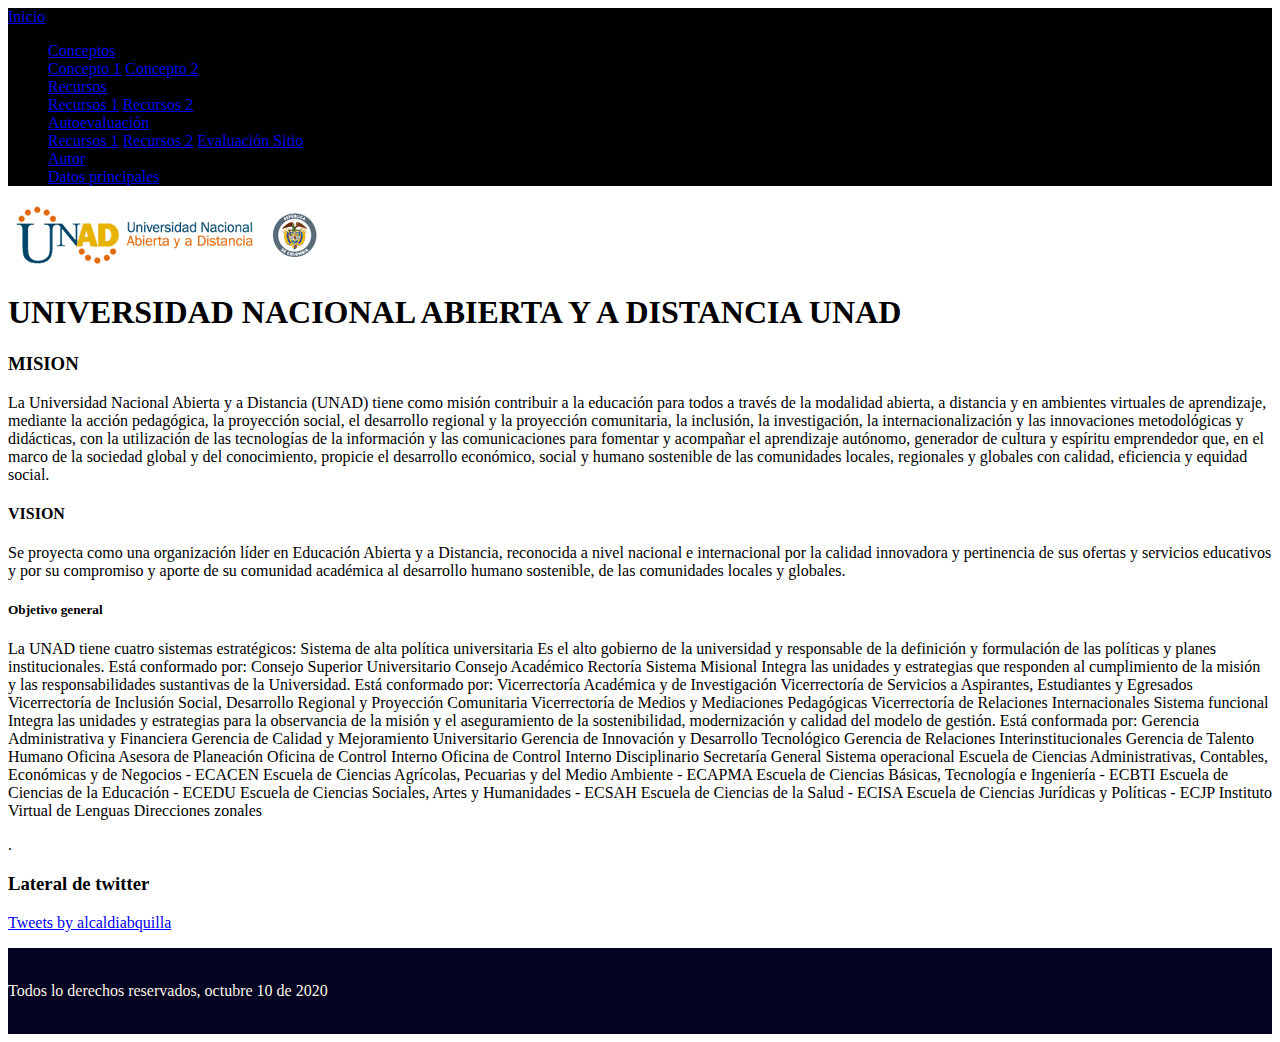
<file: index.html>
<!DOCTYPE html>
<html lang="en">

<head style="background-color:#2A3697;">
    <meta charset="UTF-8">
    <meta name="viewport" content="width=device-width, initial-scale=1.0">
    <title>Document</title>
    <link rel="stylesheet" href="https://cdn.jsdelivr.net/npm/bootstrap@4.5.3/dist/css/bootstrap.min.css" integrity="sha384-TX8t27EcRE3e/ihU7zmQxVncDAy5uIKz4rEkgIXeMed4M0jlfIDPvg6uqKI2xXr2" crossorigin="anonymous">
    <script src="https://code.jquery.com/jquery-3.5.1.slim.min.js" integrity="sha384-DfXdz2htPH0lsSSs5nCTpuj/zy4C+OGpamoFVy38MVBnE+IbbVYUew+OrCXaRkfj" crossorigin="anonymous"></script>
    <script src="https://cdn.jsdelivr.net/npm/bootstrap@4.5.3/dist/js/bootstrap.bundle.min.js" integrity="sha384-ho+j7jyWK8fNQe+A12Hb8AhRq26LrZ/JpcUGGOn+Y7RsweNrtN/tE3MoK7ZeZDyx" crossorigin="anonymous"></script>
    <link rel="stylesheet" href="css/myestilo.css">

</head>

<body>


    <nav class="navbar navbar-expand-sm navbar-dark fixed-top">
        <!-- Brand -->
        <a class="navbar-brand" href="index.html">Inicio</a>

        <!-- Links -->
        <ul class="navbar-nav">
            <li class="nav-item dropdown">
                <a class="nav-link dropdown-toggle" href="#" id="navbardrop" data-toggle="dropdown">
                    Conceptos
                </a>
                <div class="dropdown-menu">
                    <a class="dropdown-item" href="concepto1.html">Concepto 1</a>
                    <a class="dropdown-item" href="concepto2.html">Concepto 2</a>
                </div>
            </li>
            <li class="nav-item dropdown">
                <a class="nav-link dropdown-toggle" href="#" id="navbardrop" data-toggle="dropdown">
                    Recursos
                </a>
                <div class="dropdown-menu">
                    <a class="dropdown-item" href="https://buscapalabras.com.ar/sopa-de-letras-de-estructura-organizacional-unad.html">Recursos 1</a>
                    <a class="dropdown-item" href="https://buscapalabras.com.ar/sopa-de-letras-de-mision-unad.html">Recursos 2</a>
                </div>
            </li>
            <li class="nav-item dropdown">
                <a class="nav-link dropdown-toggle" href="#" id="navbardrop" data-toggle="dropdown">
                    Autoevaluación
                </a>
                <div class="dropdown-menu">
                    <a class="dropdown-item" href="#">Recursos 1</a>
                    <a class="dropdown-item" href="#">Recursos 2</a>
                    <a class="dropdown-item" href="EVA.html">Evaluación Sitio</a>
                </div>
            </li>

            <!-- Dropdown -->
            <li class="nav-item dropdown">
                <a class="nav-link dropdown-toggle" href="#" id="navbardrop" data-toggle="dropdown">
                    Autor
                </a>
                <div class="dropdown-menu">
                    <a class="dropdown-item" href="Autor.html">Datos principales</a>

                </div>
            </li>
        </ul>
    </nav>

    <!-- jumbotron -->

    <div class="jumbotron jumbotron-fluid">
        <div class="container">
            <div class="row">
                <div class="col-sm-4">
                    <img src="img/logoUNAD.png" class="float-left">
                </div>

                <h1>UNIVERSIDAD NACIONAL ABIERTA Y A DISTANCIA UNAD</h1>
            </div>


        </div>
    </div>
    </div>
    <!-- seccion principal -->

    <div class="container">
        <div class="row">
            <div class="col-sm-8">
                <h3>MISION</h3>
                <p>
                    La Universidad Nacional Abierta y a Distancia (UNAD) tiene como misión contribuir a la educación para todos a través de la modalidad abierta, a distancia y en ambientes virtuales de aprendizaje, mediante la acción pedagógica, la proyección social, el
                    desarrollo regional y la proyección comunitaria, la inclusión, la investigación, la internacionalización y las innovaciones metodológicas y didácticas, con la utilización de las tecnologías de la información y las comunicaciones para
                    fomentar y acompañar el aprendizaje autónomo, generador de cultura y espíritu emprendedor que, en el marco de la sociedad global y del conocimiento, propicie el desarrollo económico, social y humano sostenible de las comunidades locales,
                    regionales y globales con calidad, eficiencia y equidad social.
                </p>
                <h4>VISION</h4>
                <p>
                    Se proyecta como una organización líder en Educación Abierta y a Distancia, reconocida a nivel nacional e internacional por la calidad innovadora y pertinencia de sus ofertas y servicios educativos y por su compromiso y aporte de su comunidad académica
                    al desarrollo humano sostenible, de las comunidades locales y globales.
                </p>
                <h5>Objetivo general</h5>
                <p>La UNAD tiene cuatro sistemas estratégicos: Sistema de alta política universitaria Es el alto gobierno de la universidad y responsable de la definición y formulación de las políticas y planes institucionales. Está conformado por: Consejo
                    Superior Universitario Consejo Académico Rectoría Sistema Misional Integra las unidades y estrategias que responden al cumplimiento de la misión y las responsabilidades sustantivas de la Universidad. Está conformado por: Vicerrectoría
                    Académica y de Investigación Vicerrectoría de Servicios a Aspirantes, Estudiantes y Egresados Vicerrectoría de Inclusión Social, Desarrollo Regional y Proyección Comunitaria Vicerrectoría de Medios y Mediaciones Pedagógicas Vicerrectoría
                    de Relaciones Internacionales Sistema funcional Integra las unidades y estrategias para la observancia de la misión y el aseguramiento de la sostenibilidad, modernización y calidad del modelo de gestión. Está conformada por: Gerencia
                    Administrativa y Financiera Gerencia de Calidad y Mejoramiento Universitario Gerencia de Innovación y Desarrollo Tecnológico Gerencia de Relaciones Interinstitucionales Gerencia de Talento Humano Oficina Asesora de Planeación Oficina
                    de Control Interno Oficina de Control Interno Disciplinario Secretaría General Sistema operacional Escuela de Ciencias Administrativas, Contables, Económicas y de Negocios - ECACEN Escuela de Ciencias Agrícolas, Pecuarias y del Medio
                    Ambiente - ECAPMA Escuela de Ciencias Básicas, Tecnología e Ingeniería - ECBTI Escuela de Ciencias de la Educación - ECEDU Escuela de Ciencias Sociales, Artes y Humanidades - ECSAH Escuela de Ciencias de la Salud - ECISA Escuela de
                    Ciencias Jurídicas y Políticas - ECJP Instituto Virtual de Lenguas Direcciones zonales </p>
                <a href="#" class="boton"></a>
            </div>
            <div class="col-sm-4">.
                <h3>Lateral de twitter</h3>
                <p>
                    <a class="twitter-timeline" data-height="430" href="https://twitter.com/UniversidadUNAD?ref_src=twsrc%5Egoogle%7Ctwcamp%5Eserp%7Ctwgr%5Eauthor">Tweets by alcaldiabquilla</a>
                    <script async src="https://platform.twitter.com/widgets.js" charset="utf-8"></script>
                </p>
            </div>
        </div>
    </div>
    <footer>
        <br>
        <p> Todos lo derechos reservados, octubre 10 de 2020</p>
        <br>
    </footer>

</body>

</html>
</file>
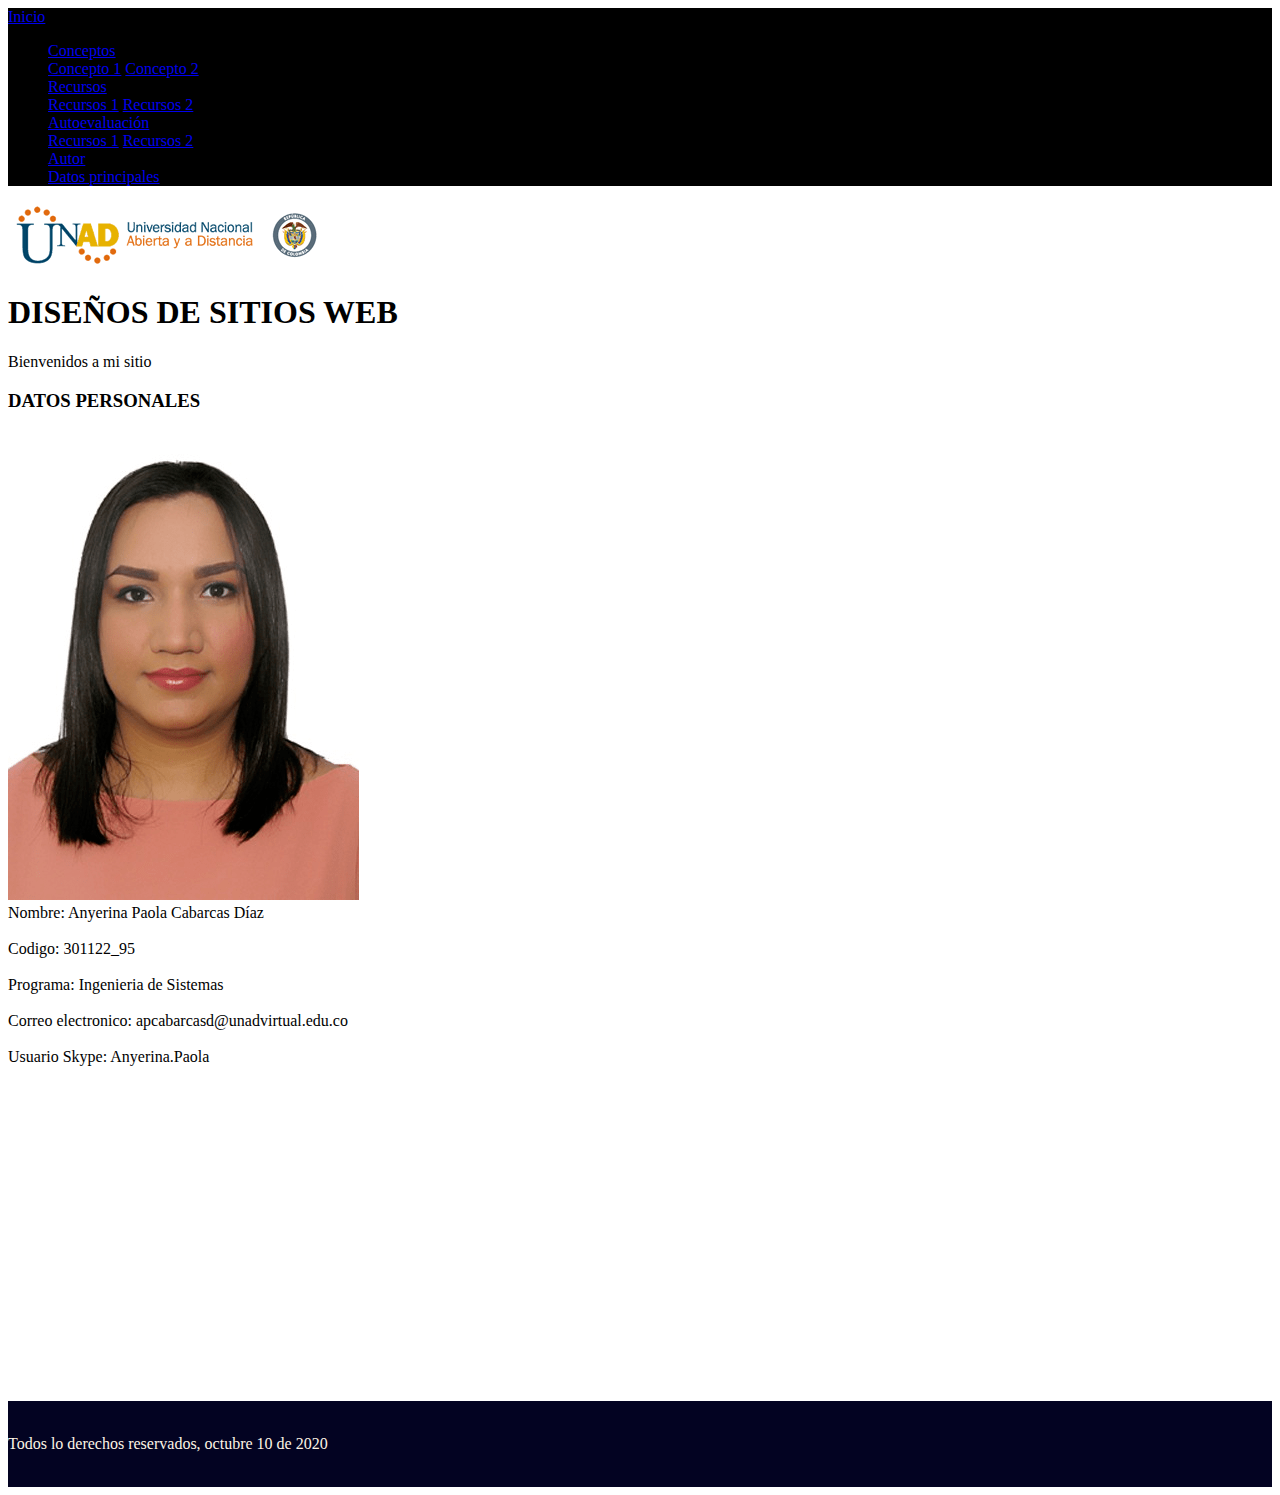
<file: Autor.html>
<!DOCTYPE html>
<html lang="en">

<head style="background-color:#2A3697;">
    <meta charset="UTF-8">
    <meta name="viewport" content="width=device-width, initial-scale=1.0">
    <title>Document</title>
    <link rel="stylesheet" href="https://cdn.jsdelivr.net/npm/bootstrap@4.5.3/dist/css/bootstrap.min.css" integrity="sha384-TX8t27EcRE3e/ihU7zmQxVncDAy5uIKz4rEkgIXeMed4M0jlfIDPvg6uqKI2xXr2" crossorigin="anonymous">
    <script src="https://code.jquery.com/jquery-3.5.1.slim.min.js" integrity="sha384-DfXdz2htPH0lsSSs5nCTpuj/zy4C+OGpamoFVy38MVBnE+IbbVYUew+OrCXaRkfj" crossorigin="anonymous"></script>
    <script src="https://cdn.jsdelivr.net/npm/bootstrap@4.5.3/dist/js/bootstrap.bundle.min.js" integrity="sha384-ho+j7jyWK8fNQe+A12Hb8AhRq26LrZ/JpcUGGOn+Y7RsweNrtN/tE3MoK7ZeZDyx" crossorigin="anonymous"></script>
    <link rel="stylesheet" href="css/myestilo.css">

</head>

<body>


    <nav class="navbar navbar-expand-sm navbar-dark fixed-top">
        <!-- Brand -->
        <a class="navbar-brand" href="index.html">Inicio</a>

        <!-- Links -->
        <ul class="navbar-nav">
            <li class="nav-item dropdown">
                <a class="nav-link dropdown-toggle" href="#" id="navbardrop" data-toggle="dropdown">
                    Conceptos
                </a>
                <div class="dropdown-menu">
                    <a class="dropdown-item" href="concepto1.html">Concepto 1</a>
                    <a class="dropdown-item" href="concepto2.html">Concepto 2</a>
                </div>
            </li>
            <li class="nav-item dropdown">
                <a class="nav-link dropdown-toggle" href="#" id="navbardrop" data-toggle="dropdown">
                    Recursos
                </a>
                <div class="dropdown-menu">
                    <a class="dropdown-item" href="recursos1.html">Recursos 1</a>
                    <a class="dropdown-item" href="recursos2.html">Recursos 2</a>
                </div>
            </li>
            <li class="nav-item dropdown">
                <a class="nav-link dropdown-toggle" href="#" id="navbardrop" data-toggle="dropdown">
                    Autoevaluación
                </a>
                <div class="dropdown-menu">
                    <a class="dropdown-item" href="#">Recursos 1</a>
                    <a class="dropdown-item" href="#">Recursos 2</a>
                </div>

                <!-- Dropdown -->
                <li class="nav-item dropdown">
                    <a class="nav-link dropdown-toggle" href="#" id="navbardrop" data-toggle="dropdown">
                    Autor
                </a>
                    <div class="dropdown-menu">
                        <a class="dropdown-item" href="autor.html">Datos principales</a>

                    </div>
                </li>
        </ul>
    </nav>

    <!-- jumbotron -->

    <div class="jumbotron jumbotron-fluid">
        <div class="container">
            <div class="row">
                <div class="col-sm-4">
                    <img src="img/logoUNAD.png" class="float-left">
                </div>
                <div>
                    <h1>DISEÑOS DE SITIOS WEB</h1>
                    <p>Bienvenidos a mi sitio</p>
                </div>


            </div>
        </div>
    </div>
    <!-- seccion principal -->

    <div class="container">
        <div class="row">
            <div class="col-sm-8">
                <h3>DATOS PERSONALES</h3>
                <p>
                    <img src="img/Anyerina.png">

                    <br>Nombre: Anyerina Paola Cabarcas Díaz</br>
                    <br>Codigo: 301122_95</br>
                    <br>Programa: Ingenieria de Sistemas</br>
                    <br>Correo electronico: apcabarcasd@unadvirtual.edu.co</br>
                    <br>Usuario Skype: Anyerina.Paola</br>
                </p>

<iframe width="560" height="315" src="https://www.youtube.com/embed/5ffQnJRRW9U" frameborder="0" allow="accelerometer; autoplay; clipboard-write; encrypted-media; gyroscope; picture-in-picture" allowfullscreen></iframe>
            </div>
        </div>
    </div>
    <footer>
        <br>
        <p> Todos lo derechos reservados, octubre 10 de 2020</p>
        <br>
    </footer>

</body>

</html>
</file>
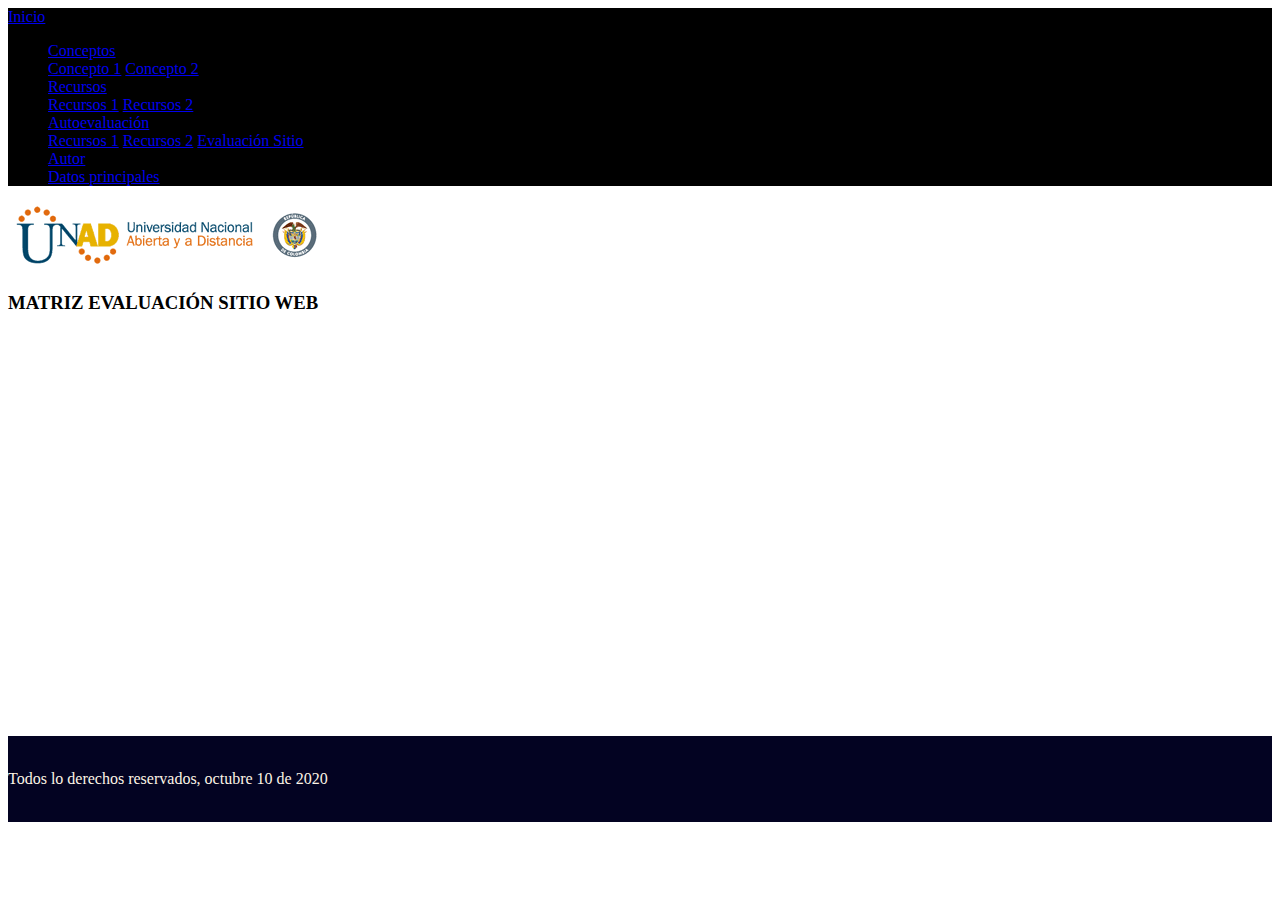
<file: EVA.html>
<!DOCTYPE html>
<html lang="en">

<head>
    <meta charset="UTF-8">
    <meta name="viewport" content="width=device-width, initial-scale=1.0">
    <title>Document</title>
    <link rel="stylesheet" href="https://cdn.jsdelivr.net/npm/bootstrap@4.5.3/dist/css/bootstrap.min.css" integrity="sha384-TX8t27EcRE3e/ihU7zmQxVncDAy5uIKz4rEkgIXeMed4M0jlfIDPvg6uqKI2xXr2" crossorigin="anonymous">
    <script src="https://code.jquery.com/jquery-3.5.1.slim.min.js" integrity="sha384-DfXdz2htPH0lsSSs5nCTpuj/zy4C+OGpamoFVy38MVBnE+IbbVYUew+OrCXaRkfj" crossorigin="anonymous"></script>
    <script src="https://cdn.jsdelivr.net/npm/bootstrap@4.5.3/dist/js/bootstrap.bundle.min.js" integrity="sha384-ho+j7jyWK8fNQe+A12Hb8AhRq26LrZ/JpcUGGOn+Y7RsweNrtN/tE3MoK7ZeZDyx" crossorigin="anonymous"></script>
    <link rel="stylesheet" href="css/myestilo.css">

</head>

<body>


    <nav class="navbar navbar-expand-sm navbar-dark fixed-top">
        <!-- Brand -->
        <a class="navbar-brand" href="index.html">Inicio</a>

        <!-- Links -->
        <ul class="navbar-nav">
            <li class="nav-item dropdown">
                <a class="nav-link dropdown-toggle" href="#" id="navbardrop" data-toggle="dropdown">
                    Conceptos
                </a>
                <div class="dropdown-menu">
                    <a class="dropdown-item" href="concepto1.html">Concepto 1</a>
                    <a class="dropdown-item" href="concepto2.html">Concepto 2</a>
                </div>
            </li>
            <li class="nav-item dropdown">
                <a class="nav-link dropdown-toggle" href="#" id="navbardrop" data-toggle="dropdown">
                    Recursos
                </a>
                <div class="dropdown-menu">
                    <a class="dropdown-item" href="https://buscapalabras.com.ar/sopa-de-letras-de-estructura-organizacional-unad.html">Recursos 1</a>
                    <a class="dropdown-item" href="https://buscapalabras.com.ar/sopa-de-letras-de-mision-unad.html">Recursos 2</a>
                </div>
            </li>
            <li class="nav-item dropdown">
                <a class="nav-link dropdown-toggle" href="#" id="navbardrop" data-toggle="dropdown">
                    Autoevaluación
                </a>
                <div class="dropdown-menu">
                    <a class="dropdown-item" href="#">Recursos 1</a>
                    <a class="dropdown-item" href="#">Recursos 2</a>
                    <a class="dropdown-item" href="EVA.html">Evaluación Sitio</a>
                </div>
            </li>

            <!-- Dropdown -->
            <li class="nav-item dropdown">
                <a class="nav-link dropdown-toggle" href="#" id="navbardrop" data-toggle="dropdown">
                    Autor
                </a>
                <div class="dropdown-menu">
                    <a class="dropdown-item" href="Autor.html">Datos principales</a>

                </div>
            </li>
        </ul>
    </nav>
    <!-- jumbotron -->

    <div class="jumbotron jumbotron-fluid">
        <div class="container">
            <div class="row">
                <div class="col-sm-4">
                    <img src="img/logoUNAD.png" class="float-left">
                </div>
                <div class="col-sm-4">


                </div>


            </div>
        </div>
    </div>
    <!-- seccion principal -->

    <div class="container">
        <div class="row">
            <div class="col-sm-8">
                <h3>MATRIZ EVALUACIÓN SITIO WEB</h3>
                <iframe src="Matriz.pdf" frameborder="0" height="400" width="600"></iframe>


            </div>

        </div>
    </div>
    <footer>
        <br>
        <p> Todos lo derechos reservados, octubre 10 de 2020</p>
        <br>
    </footer>

</body>

</html>
</file>
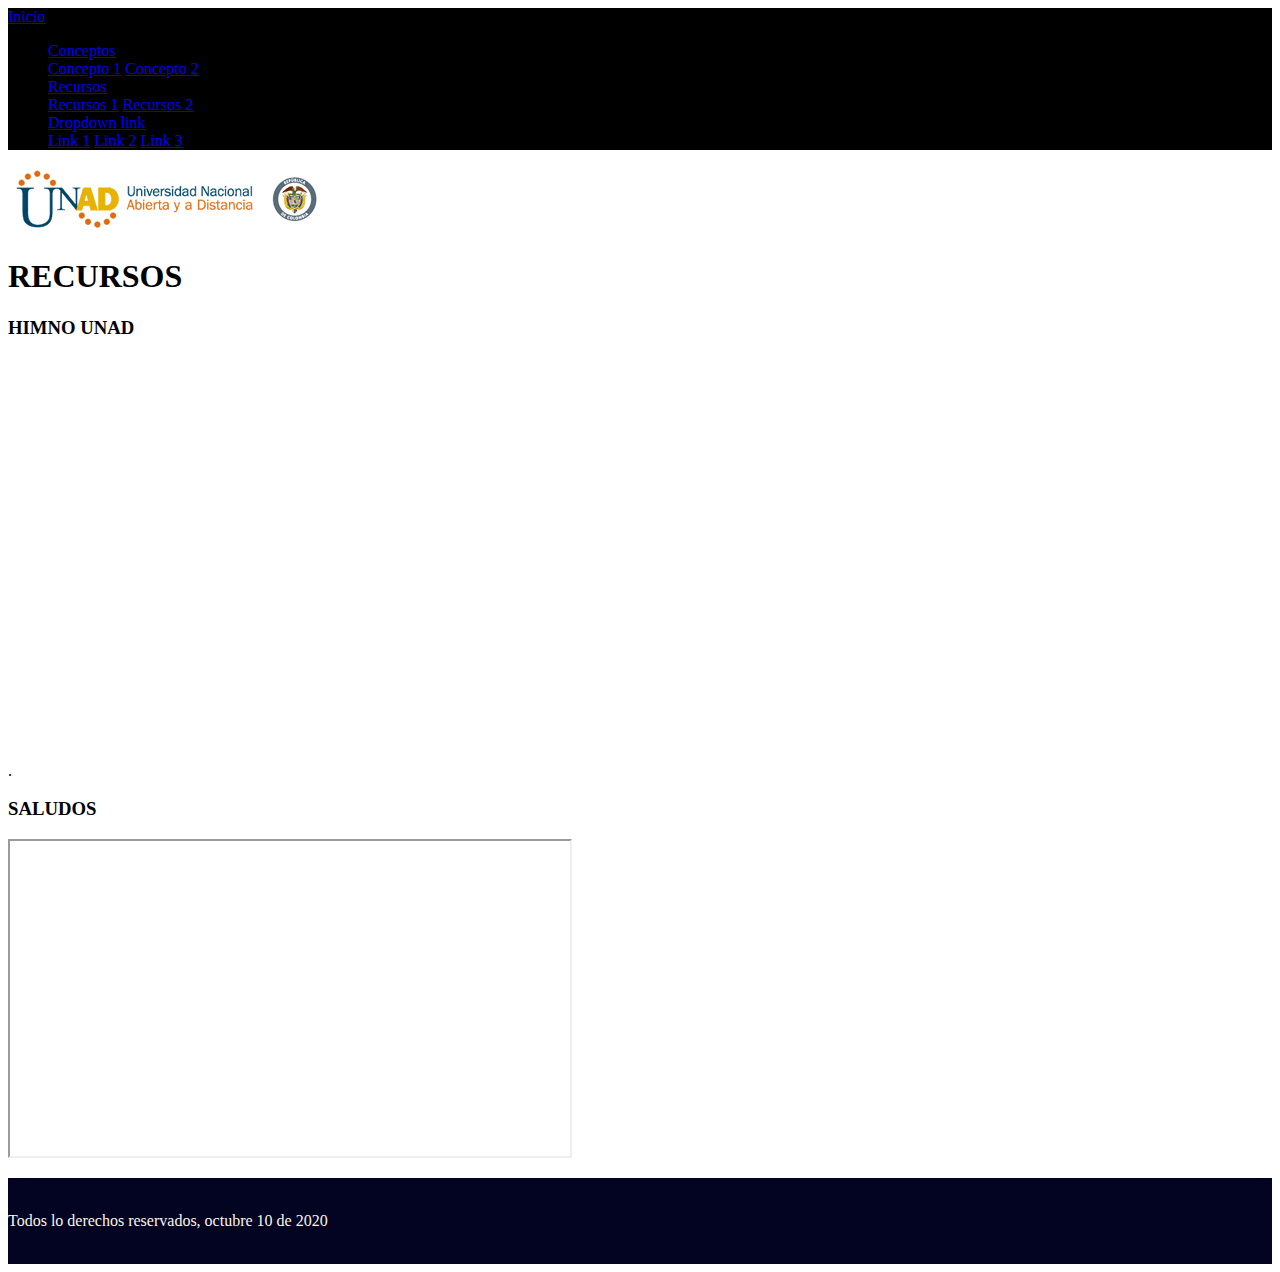
<file: recursos1.html>
<!DOCTYPE html>
<html lang="en">

<head>
    <meta charset="UTF-8">
    <meta name="viewport" content="width=device-width, initial-scale=1.0">
    <title>Document</title>
    <link rel="stylesheet" href="https://cdn.jsdelivr.net/npm/bootstrap@4.5.3/dist/css/bootstrap.min.css" integrity="sha384-TX8t27EcRE3e/ihU7zmQxVncDAy5uIKz4rEkgIXeMed4M0jlfIDPvg6uqKI2xXr2" crossorigin="anonymous">
    <script src="https://code.jquery.com/jquery-3.5.1.slim.min.js" integrity="sha384-DfXdz2htPH0lsSSs5nCTpuj/zy4C+OGpamoFVy38MVBnE+IbbVYUew+OrCXaRkfj" crossorigin="anonymous"></script>
    <script src="https://cdn.jsdelivr.net/npm/bootstrap@4.5.3/dist/js/bootstrap.bundle.min.js" integrity="sha384-ho+j7jyWK8fNQe+A12Hb8AhRq26LrZ/JpcUGGOn+Y7RsweNrtN/tE3MoK7ZeZDyx" crossorigin="anonymous"></script>
    <link rel="stylesheet" href="css/myestilo.css">

</head>

<body>


    <nav class="navbar navbar-expand-sm navbar-dark fixed-top">
        <!-- Brand -->
        <a class="navbar-brand" href="index.html">Inicio</a>

        <!-- Links -->
        <ul class="navbar-nav">
            <li class="nav-item dropdown">
                <a class="nav-link dropdown-toggle" href="#" id="navbardrop" data-toggle="dropdown">
                    Conceptos
                </a>
                <div class="dropdown-menu">
                    <a class="dropdown-item" href="concepto1.html">Concepto 1</a>
                    <a class="dropdown-item" href="concepto2.html">Concepto 2</a>
                </div>
            </li>
            <li class="nav-item dropdown">
                <a class="nav-link dropdown-toggle" href="#" id="navbardrop" data-toggle="dropdown">
                    Recursos
                </a>
                <div class="dropdown-menu">
                    <a class="dropdown-item" href="recursos1.html">Recursos 1</a>
                    <a class="dropdown-item" href="recursos2.html">Recursos 2</a>
                </div>
            </li>

            <!-- Dropdown -->
            <li class="nav-item dropdown">
                <a class="nav-link dropdown-toggle" href="#" id="navbardrop" data-toggle="dropdown">
                    Dropdown link
                </a>
                <div class="dropdown-menu">
                    <a class="dropdown-item" href="#">Link 1</a>
                    <a class="dropdown-item" href="#">Link 2</a>
                    <a class="dropdown-item" href="#">Link 3</a>
                </div>
            </li>
        </ul>
    </nav>

    <!-- jumbotron -->

    <div class="jumbotron jumbotron-fluid">
        <div class="container">
            <div class="row">
                <div class="col-sm-4">
                    <img src="img/logoUNAD.png" class="float-left">
                </div>
                <div class="col-sm-4">
                    <h1>RECURSOS</h1>

                </div>


            </div>
        </div>
    </div>
    <!-- seccion principal -->

    <div class="container">
        <div class="row">
            <div class="col-sm-8">
                <h3>HIMNO UNAD</h3>
                <iframe src="HIMNO.pdf" frameborder="0" height="400" width="600"></iframe>

                <audio autoplay>
                    <source src="Himno_Unad.mp3" type="audio/mp3">
                    Tu navegador no soporta HTML5 audio.
              </audio>
            </div>
            <div class="col-sm-4">.
                <h3>SALUDOS</h3>
                <p>
                    <iframe width="560" height="315" src="https://www.youtube.com/watch?v=AvRVVRQvIA4&t=73s"></iframe>

                </p>
            </div>
        </div>
    </div>
    <footer>
        <br>
        <p> Todos lo derechos reservados, octubre 10 de 2020</p>
        <br>
    </footer>

</body>

</html>
</file>
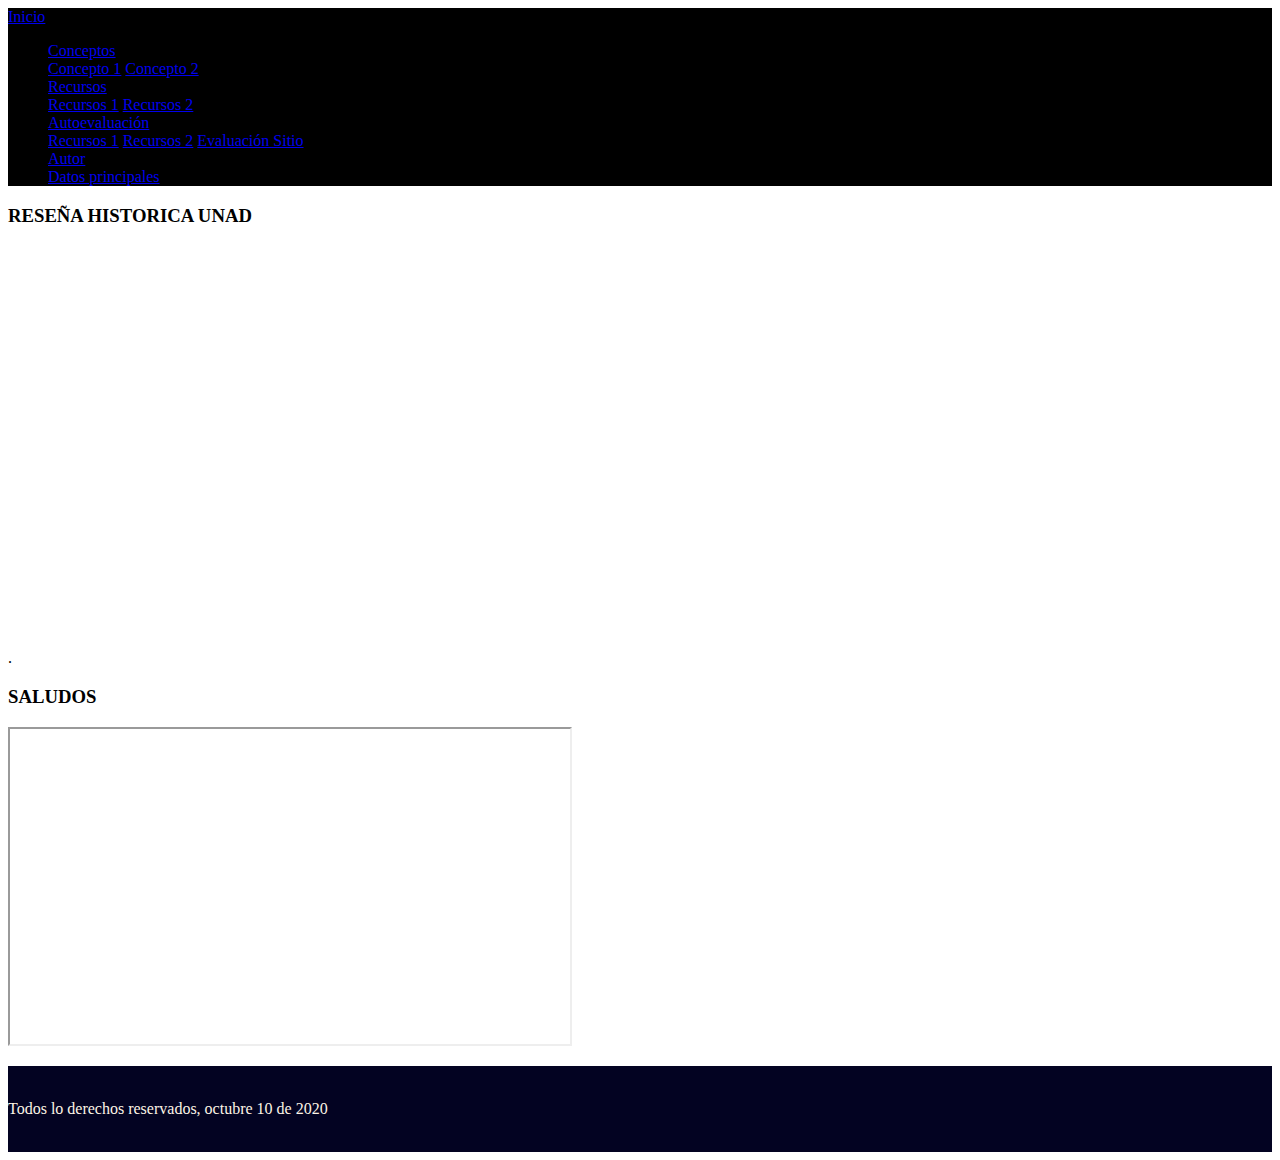
<file: recursos2.html>
<!DOCTYPE html>
<html lang="en">

<head>
    <meta charset="UTF-8">
    <meta name="viewport" content="width=device-width, initial-scale=1.0">
    <title>Document</title>
    <link rel="stylesheet" href="https://cdn.jsdelivr.net/npm/bootstrap@4.5.3/dist/css/bootstrap.min.css" integrity="sha384-TX8t27EcRE3e/ihU7zmQxVncDAy5uIKz4rEkgIXeMed4M0jlfIDPvg6uqKI2xXr2" crossorigin="anonymous">
    <script src="https://code.jquery.com/jquery-3.5.1.slim.min.js" integrity="sha384-DfXdz2htPH0lsSSs5nCTpuj/zy4C+OGpamoFVy38MVBnE+IbbVYUew+OrCXaRkfj" crossorigin="anonymous"></script>
    <script src="https://cdn.jsdelivr.net/npm/bootstrap@4.5.3/dist/js/bootstrap.bundle.min.js" integrity="sha384-ho+j7jyWK8fNQe+A12Hb8AhRq26LrZ/JpcUGGOn+Y7RsweNrtN/tE3MoK7ZeZDyx" crossorigin="anonymous"></script>
    <link rel="stylesheet" href="css/myestilo.css">

</head>

<body>


    <nav class="navbar navbar-expand-sm navbar-dark fixed-top">
        <!-- Brand -->
        <a class="navbar-brand" href="index.html">Inicio</a>

        <!-- Links -->
        <ul class="navbar-nav">
            <li class="nav-item dropdown">
                <a class="nav-link dropdown-toggle" href="#" id="navbardrop" data-toggle="dropdown">
                    Conceptos
                </a>
                <div class="dropdown-menu">
                    <a class="dropdown-item" href="concepto1.html">Concepto 1</a>
                    <a class="dropdown-item" href="concepto2.html">Concepto 2</a>
                </div>
            </li>
            <li class="nav-item dropdown">
                <a class="nav-link dropdown-toggle" href="#" id="navbardrop" data-toggle="dropdown">
                    Recursos
                </a>
                <div class="dropdown-menu">
                    <a class="dropdown-item" href="https://buscapalabras.com.ar/sopa-de-letras-de-estructura-organizacional-unad.html">Recursos 1</a>
                    <a class="dropdown-item" href="https://buscapalabras.com.ar/sopa-de-letras-de-mision-unad.html">Recursos 2</a>
                </div>
            </li>
            <li class="nav-item dropdown">
                <a class="nav-link dropdown-toggle" href="#" id="navbardrop" data-toggle="dropdown">
                    Autoevaluación
                </a>
                <div class="dropdown-menu">
                    <a class="dropdown-item" href="#">Recursos 1</a>
                    <a class="dropdown-item" href="#">Recursos 2</a>
                    <a class="dropdown-item" href="EVA.html">Evaluación Sitio</a>
                </div>
            </li>

            <!-- Dropdown -->
            <li class="nav-item dropdown">
                <a class="nav-link dropdown-toggle" href="#" id="navbardrop" data-toggle="dropdown">
                    Autor
                </a>
                <div class="dropdown-menu">
                    <a class="dropdown-item" href="Autor.html">Datos principales</a>

                </div>
            </li>
        </ul>
    </nav>
    <!-- seccion principal -->

    <div class="container">
        <div class="row">
            <div class="col-sm-8">
                <h3>RESEÑA HISTORICA UNAD</h3>
                <iframe src="resena.pdf" frameborder="0" height="400" width="600"></iframe>

                <audio autoplay>
                    <source src="Himno_Unad.mp3" type="audio/mp3">
                    Tu navegador no soporta HTML5 audio.
              </audio>
            </div>
            <div class="col-sm-4">.
                <h3>SALUDOS</h3>
                <p>
                    <iframe width="560" height="315" src="https://www.youtube.com/watch?v=AvRVVRQvIA4&t=73s"></iframe>

                </p>
            </div>
        </div>
    </div>
    <footer>
        <br>
        <p> Todos lo derechos reservados, octubre 10 de 2020</p>
        <br>
    </footer>

</body>

</html>
</file>
<file: css/myestilo.css>
nav{
    background-color: black;
}
footer{
    background-color: rgb(3, 3, 34);
    color: oldlace;
}
</file>
